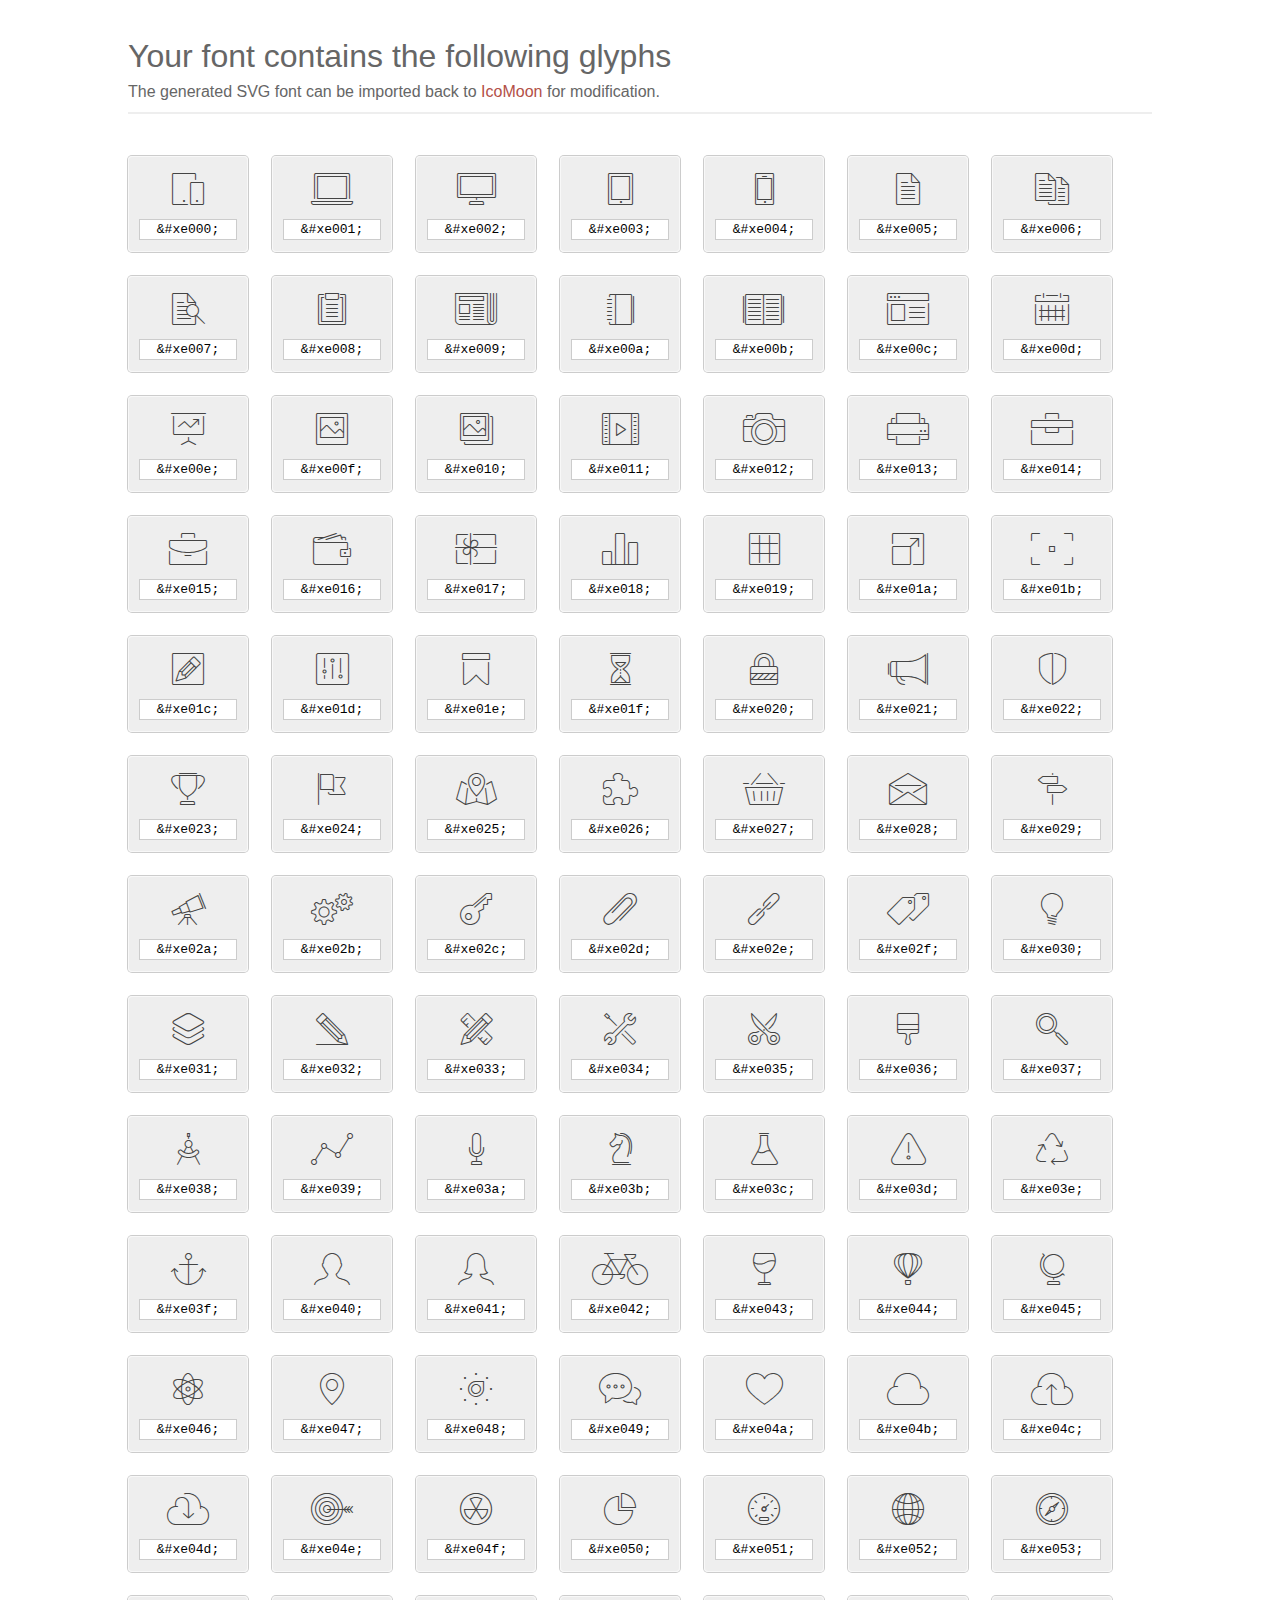
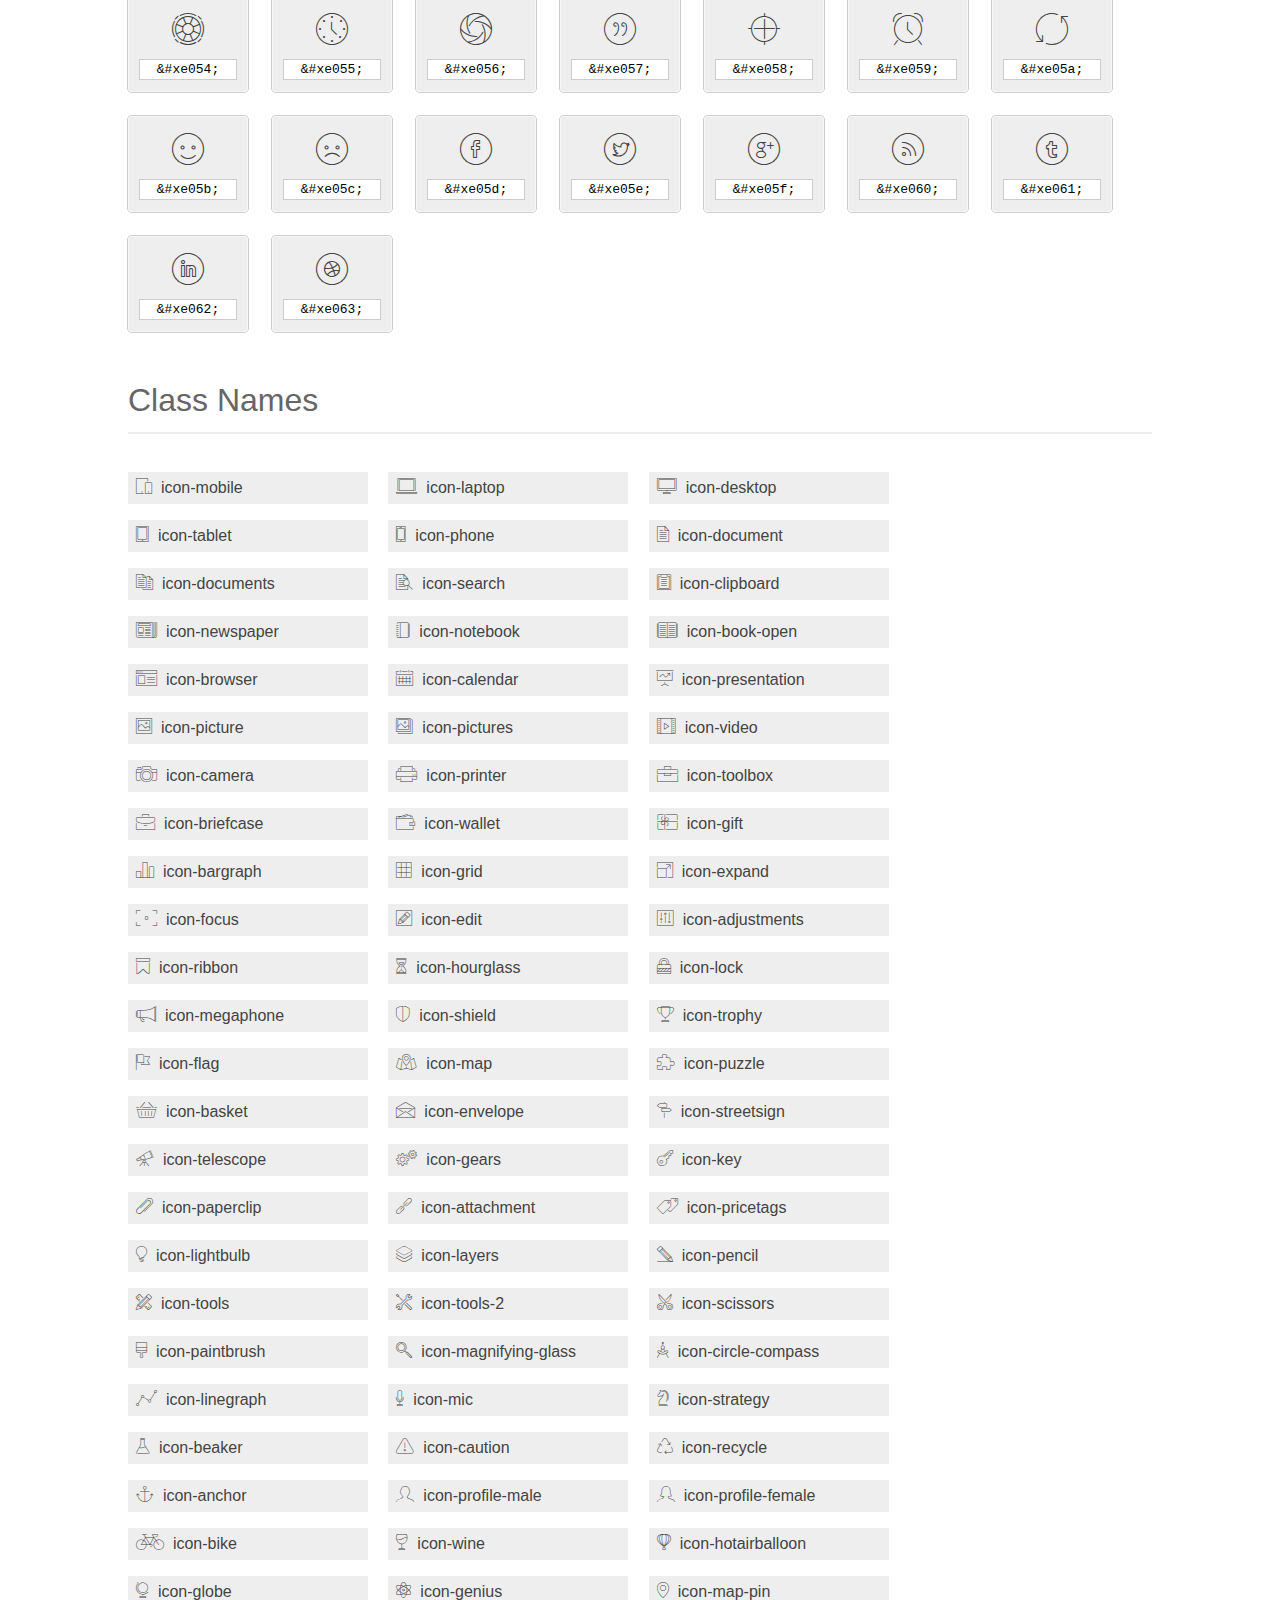
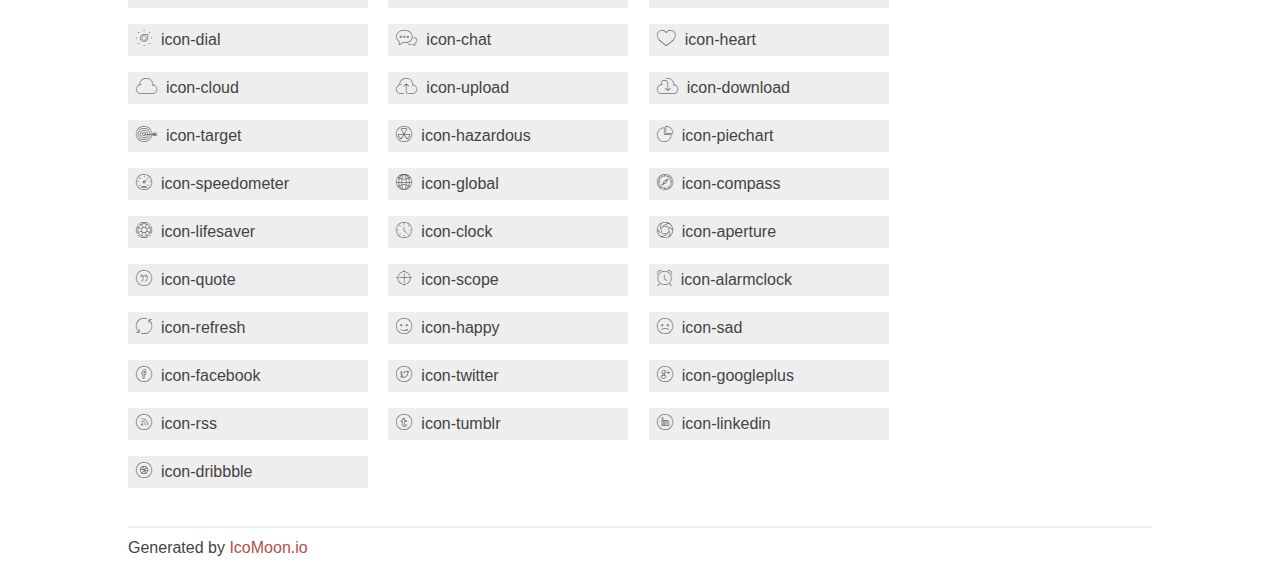
<file: static/lib/et-line-font/index.html>
<!doctype html>
<html>
<head>
<title>Your Font/Glyphs</title>
<link rel="stylesheet" href="style.css" />
<!--[if lte IE 7]><script src="lte-ie7.js"></script><![endif]-->
<style>
	section, header, footer {display: block;}
	body {
		font-family: sans-serif;
		color: #444;
		line-height: 1.5;
		font-size: 1em;
	}
	* {
		-moz-box-sizing: border-box;
		-webkit-box-sizing: border-box;
		box-sizing: border-box;
		margin: 0;
		padding: 0;
	}
	.glyph {
		font-size: 16px;
		float: left;
		text-align: center;
		background: #eee;
		padding: .75em;
		margin: .75em 1.5em .75em 0;
		width: 7.5em;
		border-radius: .25em;
		box-shadow: inset 0 0 0 1px #f8f8f8, 0 0 0 1px #CCC;
	}
	.glyph input {
		font-family: consolas, monospace;
		font-size: 13px;
		width: 100%;
		text-align: center;
		border: 0;
		box-shadow: 0 0 0 1px #ccc;
		padding: .125em;
	}
	.w-main {
		width: 80%;
	}
	.centered {
		margin-left: auto;
		margin-right: auto;
	}
	.fs1 {
		font-size: 2em;
	}
	header {
		margin: 2em 0;
		padding-bottom: .5em;
		color: #666;
		box-shadow: 0 2px #eee;
	}
	header h1 {
		font-size: 2em;
		font-weight: normal;
	}
	.clearfix:before, .clearfix:after { content: ""; display: table; }
	.clearfix:after, .clear { clear: both; }
	footer {
		margin-top: 2em;
		padding: .5em 0;
		box-shadow: 0 -2px #eee;
	}
	a, a:visited {
		color: #B35047;
		text-decoration: none;
	}
	a:hover, a:focus {color: #000;}
	.box1 {
		font-size: 16px;
		display: inline-block;
		width: 15em;
		padding: .25em .5em;
		background: #eee;
		margin: .5em 1em .5em 0;
	}
</style>
</head>
<body>
	<div class="w-main centered">
	<section class="mtm clearfix" id="glyphs">
	<header>
		<h1>Your font contains the following glyphs</h1>
		<p>The generated SVG font can be imported back to <a href="http://icomoon.io/app">IcoMoon</a> for modification.</p>
	</header>
	<div class="glyph">
		<div class="fs1" aria-hidden="true" data-icon="&#xe000;"></div>
		<input type="text" readonly="readonly" value="&amp;#xe000;" />
	</div>
	<div class="glyph">
		<div class="fs1" aria-hidden="true" data-icon="&#xe001;"></div>
		<input type="text" readonly="readonly" value="&amp;#xe001;" />
	</div>
	<div class="glyph">
		<div class="fs1" aria-hidden="true" data-icon="&#xe002;"></div>
		<input type="text" readonly="readonly" value="&amp;#xe002;" />
	</div>
	<div class="glyph">
		<div class="fs1" aria-hidden="true" data-icon="&#xe003;"></div>
		<input type="text" readonly="readonly" value="&amp;#xe003;" />
	</div>
	<div class="glyph">
		<div class="fs1" aria-hidden="true" data-icon="&#xe004;"></div>
		<input type="text" readonly="readonly" value="&amp;#xe004;" />
	</div>
	<div class="glyph">
		<div class="fs1" aria-hidden="true" data-icon="&#xe005;"></div>
		<input type="text" readonly="readonly" value="&amp;#xe005;" />
	</div>
	<div class="glyph">
		<div class="fs1" aria-hidden="true" data-icon="&#xe006;"></div>
		<input type="text" readonly="readonly" value="&amp;#xe006;" />
	</div>
	<div class="glyph">
		<div class="fs1" aria-hidden="true" data-icon="&#xe007;"></div>
		<input type="text" readonly="readonly" value="&amp;#xe007;" />
	</div>
	<div class="glyph">
		<div class="fs1" aria-hidden="true" data-icon="&#xe008;"></div>
		<input type="text" readonly="readonly" value="&amp;#xe008;" />
	</div>
	<div class="glyph">
		<div class="fs1" aria-hidden="true" data-icon="&#xe009;"></div>
		<input type="text" readonly="readonly" value="&amp;#xe009;" />
	</div>
	<div class="glyph">
		<div class="fs1" aria-hidden="true" data-icon="&#xe00a;"></div>
		<input type="text" readonly="readonly" value="&amp;#xe00a;" />
	</div>
	<div class="glyph">
		<div class="fs1" aria-hidden="true" data-icon="&#xe00b;"></div>
		<input type="text" readonly="readonly" value="&amp;#xe00b;" />
	</div>
	<div class="glyph">
		<div class="fs1" aria-hidden="true" data-icon="&#xe00c;"></div>
		<input type="text" readonly="readonly" value="&amp;#xe00c;" />
	</div>
	<div class="glyph">
		<div class="fs1" aria-hidden="true" data-icon="&#xe00d;"></div>
		<input type="text" readonly="readonly" value="&amp;#xe00d;" />
	</div>
	<div class="glyph">
		<div class="fs1" aria-hidden="true" data-icon="&#xe00e;"></div>
		<input type="text" readonly="readonly" value="&amp;#xe00e;" />
	</div>
	<div class="glyph">
		<div class="fs1" aria-hidden="true" data-icon="&#xe00f;"></div>
		<input type="text" readonly="readonly" value="&amp;#xe00f;" />
	</div>
	<div class="glyph">
		<div class="fs1" aria-hidden="true" data-icon="&#xe010;"></div>
		<input type="text" readonly="readonly" value="&amp;#xe010;" />
	</div>
	<div class="glyph">
		<div class="fs1" aria-hidden="true" data-icon="&#xe011;"></div>
		<input type="text" readonly="readonly" value="&amp;#xe011;" />
	</div>
	<div class="glyph">
		<div class="fs1" aria-hidden="true" data-icon="&#xe012;"></div>
		<input type="text" readonly="readonly" value="&amp;#xe012;" />
	</div>
	<div class="glyph">
		<div class="fs1" aria-hidden="true" data-icon="&#xe013;"></div>
		<input type="text" readonly="readonly" value="&amp;#xe013;" />
	</div>
	<div class="glyph">
		<div class="fs1" aria-hidden="true" data-icon="&#xe014;"></div>
		<input type="text" readonly="readonly" value="&amp;#xe014;" />
	</div>
	<div class="glyph">
		<div class="fs1" aria-hidden="true" data-icon="&#xe015;"></div>
		<input type="text" readonly="readonly" value="&amp;#xe015;" />
	</div>
	<div class="glyph">
		<div class="fs1" aria-hidden="true" data-icon="&#xe016;"></div>
		<input type="text" readonly="readonly" value="&amp;#xe016;" />
	</div>
	<div class="glyph">
		<div class="fs1" aria-hidden="true" data-icon="&#xe017;"></div>
		<input type="text" readonly="readonly" value="&amp;#xe017;" />
	</div>
	<div class="glyph">
		<div class="fs1" aria-hidden="true" data-icon="&#xe018;"></div>
		<input type="text" readonly="readonly" value="&amp;#xe018;" />
	</div>
	<div class="glyph">
		<div class="fs1" aria-hidden="true" data-icon="&#xe019;"></div>
		<input type="text" readonly="readonly" value="&amp;#xe019;" />
	</div>
	<div class="glyph">
		<div class="fs1" aria-hidden="true" data-icon="&#xe01a;"></div>
		<input type="text" readonly="readonly" value="&amp;#xe01a;" />
	</div>
	<div class="glyph">
		<div class="fs1" aria-hidden="true" data-icon="&#xe01b;"></div>
		<input type="text" readonly="readonly" value="&amp;#xe01b;" />
	</div>
	<div class="glyph">
		<div class="fs1" aria-hidden="true" data-icon="&#xe01c;"></div>
		<input type="text" readonly="readonly" value="&amp;#xe01c;" />
	</div>
	<div class="glyph">
		<div class="fs1" aria-hidden="true" data-icon="&#xe01d;"></div>
		<input type="text" readonly="readonly" value="&amp;#xe01d;" />
	</div>
	<div class="glyph">
		<div class="fs1" aria-hidden="true" data-icon="&#xe01e;"></div>
		<input type="text" readonly="readonly" value="&amp;#xe01e;" />
	</div>
	<div class="glyph">
		<div class="fs1" aria-hidden="true" data-icon="&#xe01f;"></div>
		<input type="text" readonly="readonly" value="&amp;#xe01f;" />
	</div>
	<div class="glyph">
		<div class="fs1" aria-hidden="true" data-icon="&#xe020;"></div>
		<input type="text" readonly="readonly" value="&amp;#xe020;" />
	</div>
	<div class="glyph">
		<div class="fs1" aria-hidden="true" data-icon="&#xe021;"></div>
		<input type="text" readonly="readonly" value="&amp;#xe021;" />
	</div>
	<div class="glyph">
		<div class="fs1" aria-hidden="true" data-icon="&#xe022;"></div>
		<input type="text" readonly="readonly" value="&amp;#xe022;" />
	</div>
	<div class="glyph">
		<div class="fs1" aria-hidden="true" data-icon="&#xe023;"></div>
		<input type="text" readonly="readonly" value="&amp;#xe023;" />
	</div>
	<div class="glyph">
		<div class="fs1" aria-hidden="true" data-icon="&#xe024;"></div>
		<input type="text" readonly="readonly" value="&amp;#xe024;" />
	</div>
	<div class="glyph">
		<div class="fs1" aria-hidden="true" data-icon="&#xe025;"></div>
		<input type="text" readonly="readonly" value="&amp;#xe025;" />
	</div>
	<div class="glyph">
		<div class="fs1" aria-hidden="true" data-icon="&#xe026;"></div>
		<input type="text" readonly="readonly" value="&amp;#xe026;" />
	</div>
	<div class="glyph">
		<div class="fs1" aria-hidden="true" data-icon="&#xe027;"></div>
		<input type="text" readonly="readonly" value="&amp;#xe027;" />
	</div>
	<div class="glyph">
		<div class="fs1" aria-hidden="true" data-icon="&#xe028;"></div>
		<input type="text" readonly="readonly" value="&amp;#xe028;" />
	</div>
	<div class="glyph">
		<div class="fs1" aria-hidden="true" data-icon="&#xe029;"></div>
		<input type="text" readonly="readonly" value="&amp;#xe029;" />
	</div>
	<div class="glyph">
		<div class="fs1" aria-hidden="true" data-icon="&#xe02a;"></div>
		<input type="text" readonly="readonly" value="&amp;#xe02a;" />
	</div>
	<div class="glyph">
		<div class="fs1" aria-hidden="true" data-icon="&#xe02b;"></div>
		<input type="text" readonly="readonly" value="&amp;#xe02b;" />
	</div>
	<div class="glyph">
		<div class="fs1" aria-hidden="true" data-icon="&#xe02c;"></div>
		<input type="text" readonly="readonly" value="&amp;#xe02c;" />
	</div>
	<div class="glyph">
		<div class="fs1" aria-hidden="true" data-icon="&#xe02d;"></div>
		<input type="text" readonly="readonly" value="&amp;#xe02d;" />
	</div>
	<div class="glyph">
		<div class="fs1" aria-hidden="true" data-icon="&#xe02e;"></div>
		<input type="text" readonly="readonly" value="&amp;#xe02e;" />
	</div>
	<div class="glyph">
		<div class="fs1" aria-hidden="true" data-icon="&#xe02f;"></div>
		<input type="text" readonly="readonly" value="&amp;#xe02f;" />
	</div>
	<div class="glyph">
		<div class="fs1" aria-hidden="true" data-icon="&#xe030;"></div>
		<input type="text" readonly="readonly" value="&amp;#xe030;" />
	</div>
	<div class="glyph">
		<div class="fs1" aria-hidden="true" data-icon="&#xe031;"></div>
		<input type="text" readonly="readonly" value="&amp;#xe031;" />
	</div>
	<div class="glyph">
		<div class="fs1" aria-hidden="true" data-icon="&#xe032;"></div>
		<input type="text" readonly="readonly" value="&amp;#xe032;" />
	</div>
	<div class="glyph">
		<div class="fs1" aria-hidden="true" data-icon="&#xe033;"></div>
		<input type="text" readonly="readonly" value="&amp;#xe033;" />
	</div>
	<div class="glyph">
		<div class="fs1" aria-hidden="true" data-icon="&#xe034;"></div>
		<input type="text" readonly="readonly" value="&amp;#xe034;" />
	</div>
	<div class="glyph">
		<div class="fs1" aria-hidden="true" data-icon="&#xe035;"></div>
		<input type="text" readonly="readonly" value="&amp;#xe035;" />
	</div>
	<div class="glyph">
		<div class="fs1" aria-hidden="true" data-icon="&#xe036;"></div>
		<input type="text" readonly="readonly" value="&amp;#xe036;" />
	</div>
	<div class="glyph">
		<div class="fs1" aria-hidden="true" data-icon="&#xe037;"></div>
		<input type="text" readonly="readonly" value="&amp;#xe037;" />
	</div>
	<div class="glyph">
		<div class="fs1" aria-hidden="true" data-icon="&#xe038;"></div>
		<input type="text" readonly="readonly" value="&amp;#xe038;" />
	</div>
	<div class="glyph">
		<div class="fs1" aria-hidden="true" data-icon="&#xe039;"></div>
		<input type="text" readonly="readonly" value="&amp;#xe039;" />
	</div>
	<div class="glyph">
		<div class="fs1" aria-hidden="true" data-icon="&#xe03a;"></div>
		<input type="text" readonly="readonly" value="&amp;#xe03a;" />
	</div>
	<div class="glyph">
		<div class="fs1" aria-hidden="true" data-icon="&#xe03b;"></div>
		<input type="text" readonly="readonly" value="&amp;#xe03b;" />
	</div>
	<div class="glyph">
		<div class="fs1" aria-hidden="true" data-icon="&#xe03c;"></div>
		<input type="text" readonly="readonly" value="&amp;#xe03c;" />
	</div>
	<div class="glyph">
		<div class="fs1" aria-hidden="true" data-icon="&#xe03d;"></div>
		<input type="text" readonly="readonly" value="&amp;#xe03d;" />
	</div>
	<div class="glyph">
		<div class="fs1" aria-hidden="true" data-icon="&#xe03e;"></div>
		<input type="text" readonly="readonly" value="&amp;#xe03e;" />
	</div>
	<div class="glyph">
		<div class="fs1" aria-hidden="true" data-icon="&#xe03f;"></div>
		<input type="text" readonly="readonly" value="&amp;#xe03f;" />
	</div>
	<div class="glyph">
		<div class="fs1" aria-hidden="true" data-icon="&#xe040;"></div>
		<input type="text" readonly="readonly" value="&amp;#xe040;" />
	</div>
	<div class="glyph">
		<div class="fs1" aria-hidden="true" data-icon="&#xe041;"></div>
		<input type="text" readonly="readonly" value="&amp;#xe041;" />
	</div>
	<div class="glyph">
		<div class="fs1" aria-hidden="true" data-icon="&#xe042;"></div>
		<input type="text" readonly="readonly" value="&amp;#xe042;" />
	</div>
	<div class="glyph">
		<div class="fs1" aria-hidden="true" data-icon="&#xe043;"></div>
		<input type="text" readonly="readonly" value="&amp;#xe043;" />
	</div>
	<div class="glyph">
		<div class="fs1" aria-hidden="true" data-icon="&#xe044;"></div>
		<input type="text" readonly="readonly" value="&amp;#xe044;" />
	</div>
	<div class="glyph">
		<div class="fs1" aria-hidden="true" data-icon="&#xe045;"></div>
		<input type="text" readonly="readonly" value="&amp;#xe045;" />
	</div>
	<div class="glyph">
		<div class="fs1" aria-hidden="true" data-icon="&#xe046;"></div>
		<input type="text" readonly="readonly" value="&amp;#xe046;" />
	</div>
	<div class="glyph">
		<div class="fs1" aria-hidden="true" data-icon="&#xe047;"></div>
		<input type="text" readonly="readonly" value="&amp;#xe047;" />
	</div>
	<div class="glyph">
		<div class="fs1" aria-hidden="true" data-icon="&#xe048;"></div>
		<input type="text" readonly="readonly" value="&amp;#xe048;" />
	</div>
	<div class="glyph">
		<div class="fs1" aria-hidden="true" data-icon="&#xe049;"></div>
		<input type="text" readonly="readonly" value="&amp;#xe049;" />
	</div>
	<div class="glyph">
		<div class="fs1" aria-hidden="true" data-icon="&#xe04a;"></div>
		<input type="text" readonly="readonly" value="&amp;#xe04a;" />
	</div>
	<div class="glyph">
		<div class="fs1" aria-hidden="true" data-icon="&#xe04b;"></div>
		<input type="text" readonly="readonly" value="&amp;#xe04b;" />
	</div>
	<div class="glyph">
		<div class="fs1" aria-hidden="true" data-icon="&#xe04c;"></div>
		<input type="text" readonly="readonly" value="&amp;#xe04c;" />
	</div>
	<div class="glyph">
		<div class="fs1" aria-hidden="true" data-icon="&#xe04d;"></div>
		<input type="text" readonly="readonly" value="&amp;#xe04d;" />
	</div>
	<div class="glyph">
		<div class="fs1" aria-hidden="true" data-icon="&#xe04e;"></div>
		<input type="text" readonly="readonly" value="&amp;#xe04e;" />
	</div>
	<div class="glyph">
		<div class="fs1" aria-hidden="true" data-icon="&#xe04f;"></div>
		<input type="text" readonly="readonly" value="&amp;#xe04f;" />
	</div>
	<div class="glyph">
		<div class="fs1" aria-hidden="true" data-icon="&#xe050;"></div>
		<input type="text" readonly="readonly" value="&amp;#xe050;" />
	</div>
	<div class="glyph">
		<div class="fs1" aria-hidden="true" data-icon="&#xe051;"></div>
		<input type="text" readonly="readonly" value="&amp;#xe051;" />
	</div>
	<div class="glyph">
		<div class="fs1" aria-hidden="true" data-icon="&#xe052;"></div>
		<input type="text" readonly="readonly" value="&amp;#xe052;" />
	</div>
	<div class="glyph">
		<div class="fs1" aria-hidden="true" data-icon="&#xe053;"></div>
		<input type="text" readonly="readonly" value="&amp;#xe053;" />
	</div>
	<div class="glyph">
		<div class="fs1" aria-hidden="true" data-icon="&#xe054;"></div>
		<input type="text" readonly="readonly" value="&amp;#xe054;" />
	</div>
	<div class="glyph">
		<div class="fs1" aria-hidden="true" data-icon="&#xe055;"></div>
		<input type="text" readonly="readonly" value="&amp;#xe055;" />
	</div>
	<div class="glyph">
		<div class="fs1" aria-hidden="true" data-icon="&#xe056;"></div>
		<input type="text" readonly="readonly" value="&amp;#xe056;" />
	</div>
	<div class="glyph">
		<div class="fs1" aria-hidden="true" data-icon="&#xe057;"></div>
		<input type="text" readonly="readonly" value="&amp;#xe057;" />
	</div>
	<div class="glyph">
		<div class="fs1" aria-hidden="true" data-icon="&#xe058;"></div>
		<input type="text" readonly="readonly" value="&amp;#xe058;" />
	</div>
	<div class="glyph">
		<div class="fs1" aria-hidden="true" data-icon="&#xe059;"></div>
		<input type="text" readonly="readonly" value="&amp;#xe059;" />
	</div>
	<div class="glyph">
		<div class="fs1" aria-hidden="true" data-icon="&#xe05a;"></div>
		<input type="text" readonly="readonly" value="&amp;#xe05a;" />
	</div>
	<div class="glyph">
		<div class="fs1" aria-hidden="true" data-icon="&#xe05b;"></div>
		<input type="text" readonly="readonly" value="&amp;#xe05b;" />
	</div>
	<div class="glyph">
		<div class="fs1" aria-hidden="true" data-icon="&#xe05c;"></div>
		<input type="text" readonly="readonly" value="&amp;#xe05c;" />
	</div>
	<div class="glyph">
		<div class="fs1" aria-hidden="true" data-icon="&#xe05d;"></div>
		<input type="text" readonly="readonly" value="&amp;#xe05d;" />
	</div>
	<div class="glyph">
		<div class="fs1" aria-hidden="true" data-icon="&#xe05e;"></div>
		<input type="text" readonly="readonly" value="&amp;#xe05e;" />
	</div>
	<div class="glyph">
		<div class="fs1" aria-hidden="true" data-icon="&#xe05f;"></div>
		<input type="text" readonly="readonly" value="&amp;#xe05f;" />
	</div>
	<div class="glyph">
		<div class="fs1" aria-hidden="true" data-icon="&#xe060;"></div>
		<input type="text" readonly="readonly" value="&amp;#xe060;" />
	</div>
	<div class="glyph">
		<div class="fs1" aria-hidden="true" data-icon="&#xe061;"></div>
		<input type="text" readonly="readonly" value="&amp;#xe061;" />
	</div>
	<div class="glyph">
		<div class="fs1" aria-hidden="true" data-icon="&#xe062;"></div>
		<input type="text" readonly="readonly" value="&amp;#xe062;" />
	</div>
	<div class="glyph">
		<div class="fs1" aria-hidden="true" data-icon="&#xe063;"></div>
		<input type="text" readonly="readonly" value="&amp;#xe063;" />
	</div>
	</section>
	<div class="clear"></div>
	<section class="mtm clearfix" id="glyphs">
	<header>
		<h1>Class Names</h1>
	</header>
	<span class="box1">
		<span aria-hidden="true" class="icon-mobile"></span>
		&nbsp;icon-mobile
	</span>
	<span class="box1">
		<span aria-hidden="true" class="icon-laptop"></span>
		&nbsp;icon-laptop
	</span>
	<span class="box1">
		<span aria-hidden="true" class="icon-desktop"></span>
		&nbsp;icon-desktop
	</span>
	<span class="box1">
		<span aria-hidden="true" class="icon-tablet"></span>
		&nbsp;icon-tablet
	</span>
	<span class="box1">
		<span aria-hidden="true" class="icon-phone"></span>
		&nbsp;icon-phone
	</span>
	<span class="box1">
		<span aria-hidden="true" class="icon-document"></span>
		&nbsp;icon-document
	</span>
	<span class="box1">
		<span aria-hidden="true" class="icon-documents"></span>
		&nbsp;icon-documents
	</span>
	<span class="box1">
		<span aria-hidden="true" class="icon-search"></span>
		&nbsp;icon-search
	</span>
	<span class="box1">
		<span aria-hidden="true" class="icon-clipboard"></span>
		&nbsp;icon-clipboard
	</span>
	<span class="box1">
		<span aria-hidden="true" class="icon-newspaper"></span>
		&nbsp;icon-newspaper
	</span>
	<span class="box1">
		<span aria-hidden="true" class="icon-notebook"></span>
		&nbsp;icon-notebook
	</span>
	<span class="box1">
		<span aria-hidden="true" class="icon-book-open"></span>
		&nbsp;icon-book-open
	</span>
	<span class="box1">
		<span aria-hidden="true" class="icon-browser"></span>
		&nbsp;icon-browser
	</span>
	<span class="box1">
		<span aria-hidden="true" class="icon-calendar"></span>
		&nbsp;icon-calendar
	</span>
	<span class="box1">
		<span aria-hidden="true" class="icon-presentation"></span>
		&nbsp;icon-presentation
	</span>
	<span class="box1">
		<span aria-hidden="true" class="icon-picture"></span>
		&nbsp;icon-picture
	</span>
	<span class="box1">
		<span aria-hidden="true" class="icon-pictures"></span>
		&nbsp;icon-pictures
	</span>
	<span class="box1">
		<span aria-hidden="true" class="icon-video"></span>
		&nbsp;icon-video
	</span>
	<span class="box1">
		<span aria-hidden="true" class="icon-camera"></span>
		&nbsp;icon-camera
	</span>
	<span class="box1">
		<span aria-hidden="true" class="icon-printer"></span>
		&nbsp;icon-printer
	</span>
	<span class="box1">
		<span aria-hidden="true" class="icon-toolbox"></span>
		&nbsp;icon-toolbox
	</span>
	<span class="box1">
		<span aria-hidden="true" class="icon-briefcase"></span>
		&nbsp;icon-briefcase
	</span>
	<span class="box1">
		<span aria-hidden="true" class="icon-wallet"></span>
		&nbsp;icon-wallet
	</span>
	<span class="box1">
		<span aria-hidden="true" class="icon-gift"></span>
		&nbsp;icon-gift
	</span>
	<span class="box1">
		<span aria-hidden="true" class="icon-bargraph"></span>
		&nbsp;icon-bargraph
	</span>
	<span class="box1">
		<span aria-hidden="true" class="icon-grid"></span>
		&nbsp;icon-grid
	</span>
	<span class="box1">
		<span aria-hidden="true" class="icon-expand"></span>
		&nbsp;icon-expand
	</span>
	<span class="box1">
		<span aria-hidden="true" class="icon-focus"></span>
		&nbsp;icon-focus
	</span>
	<span class="box1">
		<span aria-hidden="true" class="icon-edit"></span>
		&nbsp;icon-edit
	</span>
	<span class="box1">
		<span aria-hidden="true" class="icon-adjustments"></span>
		&nbsp;icon-adjustments
	</span>
	<span class="box1">
		<span aria-hidden="true" class="icon-ribbon"></span>
		&nbsp;icon-ribbon
	</span>
	<span class="box1">
		<span aria-hidden="true" class="icon-hourglass"></span>
		&nbsp;icon-hourglass
	</span>
	<span class="box1">
		<span aria-hidden="true" class="icon-lock"></span>
		&nbsp;icon-lock
	</span>
	<span class="box1">
		<span aria-hidden="true" class="icon-megaphone"></span>
		&nbsp;icon-megaphone
	</span>
	<span class="box1">
		<span aria-hidden="true" class="icon-shield"></span>
		&nbsp;icon-shield
	</span>
	<span class="box1">
		<span aria-hidden="true" class="icon-trophy"></span>
		&nbsp;icon-trophy
	</span>
	<span class="box1">
		<span aria-hidden="true" class="icon-flag"></span>
		&nbsp;icon-flag
	</span>
	<span class="box1">
		<span aria-hidden="true" class="icon-map"></span>
		&nbsp;icon-map
	</span>
	<span class="box1">
		<span aria-hidden="true" class="icon-puzzle"></span>
		&nbsp;icon-puzzle
	</span>
	<span class="box1">
		<span aria-hidden="true" class="icon-basket"></span>
		&nbsp;icon-basket
	</span>
	<span class="box1">
		<span aria-hidden="true" class="icon-envelope"></span>
		&nbsp;icon-envelope
	</span>
	<span class="box1">
		<span aria-hidden="true" class="icon-streetsign"></span>
		&nbsp;icon-streetsign
	</span>
	<span class="box1">
		<span aria-hidden="true" class="icon-telescope"></span>
		&nbsp;icon-telescope
	</span>
	<span class="box1">
		<span aria-hidden="true" class="icon-gears"></span>
		&nbsp;icon-gears
	</span>
	<span class="box1">
		<span aria-hidden="true" class="icon-key"></span>
		&nbsp;icon-key
	</span>
	<span class="box1">
		<span aria-hidden="true" class="icon-paperclip"></span>
		&nbsp;icon-paperclip
	</span>
	<span class="box1">
		<span aria-hidden="true" class="icon-attachment"></span>
		&nbsp;icon-attachment
	</span>
	<span class="box1">
		<span aria-hidden="true" class="icon-pricetags"></span>
		&nbsp;icon-pricetags
	</span>
	<span class="box1">
		<span aria-hidden="true" class="icon-lightbulb"></span>
		&nbsp;icon-lightbulb
	</span>
	<span class="box1">
		<span aria-hidden="true" class="icon-layers"></span>
		&nbsp;icon-layers
	</span>
	<span class="box1">
		<span aria-hidden="true" class="icon-pencil"></span>
		&nbsp;icon-pencil
	</span>
	<span class="box1">
		<span aria-hidden="true" class="icon-tools"></span>
		&nbsp;icon-tools
	</span>
	<span class="box1">
		<span aria-hidden="true" class="icon-tools-2"></span>
		&nbsp;icon-tools-2
	</span>
	<span class="box1">
		<span aria-hidden="true" class="icon-scissors"></span>
		&nbsp;icon-scissors
	</span>
	<span class="box1">
		<span aria-hidden="true" class="icon-paintbrush"></span>
		&nbsp;icon-paintbrush
	</span>
	<span class="box1">
		<span aria-hidden="true" class="icon-magnifying-glass"></span>
		&nbsp;icon-magnifying-glass
	</span>
	<span class="box1">
		<span aria-hidden="true" class="icon-circle-compass"></span>
		&nbsp;icon-circle-compass
	</span>
	<span class="box1">
		<span aria-hidden="true" class="icon-linegraph"></span>
		&nbsp;icon-linegraph
	</span>
	<span class="box1">
		<span aria-hidden="true" class="icon-mic"></span>
		&nbsp;icon-mic
	</span>
	<span class="box1">
		<span aria-hidden="true" class="icon-strategy"></span>
		&nbsp;icon-strategy
	</span>
	<span class="box1">
		<span aria-hidden="true" class="icon-beaker"></span>
		&nbsp;icon-beaker
	</span>
	<span class="box1">
		<span aria-hidden="true" class="icon-caution"></span>
		&nbsp;icon-caution
	</span>
	<span class="box1">
		<span aria-hidden="true" class="icon-recycle"></span>
		&nbsp;icon-recycle
	</span>
	<span class="box1">
		<span aria-hidden="true" class="icon-anchor"></span>
		&nbsp;icon-anchor
	</span>
	<span class="box1">
		<span aria-hidden="true" class="icon-profile-male"></span>
		&nbsp;icon-profile-male
	</span>
	<span class="box1">
		<span aria-hidden="true" class="icon-profile-female"></span>
		&nbsp;icon-profile-female
	</span>
	<span class="box1">
		<span aria-hidden="true" class="icon-bike"></span>
		&nbsp;icon-bike
	</span>
	<span class="box1">
		<span aria-hidden="true" class="icon-wine"></span>
		&nbsp;icon-wine
	</span>
	<span class="box1">
		<span aria-hidden="true" class="icon-hotairballoon"></span>
		&nbsp;icon-hotairballoon
	</span>
	<span class="box1">
		<span aria-hidden="true" class="icon-globe"></span>
		&nbsp;icon-globe
	</span>
	<span class="box1">
		<span aria-hidden="true" class="icon-genius"></span>
		&nbsp;icon-genius
	</span>
	<span class="box1">
		<span aria-hidden="true" class="icon-map-pin"></span>
		&nbsp;icon-map-pin
	</span>
	<span class="box1">
		<span aria-hidden="true" class="icon-dial"></span>
		&nbsp;icon-dial
	</span>
	<span class="box1">
		<span aria-hidden="true" class="icon-chat"></span>
		&nbsp;icon-chat
	</span>
	<span class="box1">
		<span aria-hidden="true" class="icon-heart"></span>
		&nbsp;icon-heart
	</span>
	<span class="box1">
		<span aria-hidden="true" class="icon-cloud"></span>
		&nbsp;icon-cloud
	</span>
	<span class="box1">
		<span aria-hidden="true" class="icon-upload"></span>
		&nbsp;icon-upload
	</span>
	<span class="box1">
		<span aria-hidden="true" class="icon-download"></span>
		&nbsp;icon-download
	</span>
	<span class="box1">
		<span aria-hidden="true" class="icon-target"></span>
		&nbsp;icon-target
	</span>
	<span class="box1">
		<span aria-hidden="true" class="icon-hazardous"></span>
		&nbsp;icon-hazardous
	</span>
	<span class="box1">
		<span aria-hidden="true" class="icon-piechart"></span>
		&nbsp;icon-piechart
	</span>
	<span class="box1">
		<span aria-hidden="true" class="icon-speedometer"></span>
		&nbsp;icon-speedometer
	</span>
	<span class="box1">
		<span aria-hidden="true" class="icon-global"></span>
		&nbsp;icon-global
	</span>
	<span class="box1">
		<span aria-hidden="true" class="icon-compass"></span>
		&nbsp;icon-compass
	</span>
	<span class="box1">
		<span aria-hidden="true" class="icon-lifesaver"></span>
		&nbsp;icon-lifesaver
	</span>
	<span class="box1">
		<span aria-hidden="true" class="icon-clock"></span>
		&nbsp;icon-clock
	</span>
	<span class="box1">
		<span aria-hidden="true" class="icon-aperture"></span>
		&nbsp;icon-aperture
	</span>
	<span class="box1">
		<span aria-hidden="true" class="icon-quote"></span>
		&nbsp;icon-quote
	</span>
	<span class="box1">
		<span aria-hidden="true" class="icon-scope"></span>
		&nbsp;icon-scope
	</span>
	<span class="box1">
		<span aria-hidden="true" class="icon-alarmclock"></span>
		&nbsp;icon-alarmclock
	</span>
	<span class="box1">
		<span aria-hidden="true" class="icon-refresh"></span>
		&nbsp;icon-refresh
	</span>
	<span class="box1">
		<span aria-hidden="true" class="icon-happy"></span>
		&nbsp;icon-happy
	</span>
	<span class="box1">
		<span aria-hidden="true" class="icon-sad"></span>
		&nbsp;icon-sad
	</span>
	<span class="box1">
		<span aria-hidden="true" class="icon-facebook"></span>
		&nbsp;icon-facebook
	</span>
	<span class="box1">
		<span aria-hidden="true" class="icon-twitter"></span>
		&nbsp;icon-twitter
	</span>
	<span class="box1">
		<span aria-hidden="true" class="icon-googleplus"></span>
		&nbsp;icon-googleplus
	</span>
	<span class="box1">
		<span aria-hidden="true" class="icon-rss"></span>
		&nbsp;icon-rss
	</span>
	<span class="box1">
		<span aria-hidden="true" class="icon-tumblr"></span>
		&nbsp;icon-tumblr
	</span>
	<span class="box1">
		<span aria-hidden="true" class="icon-linkedin"></span>
		&nbsp;icon-linkedin
	</span>
	<span class="box1">
		<span aria-hidden="true" class="icon-dribbble"></span>
		&nbsp;icon-dribbble
	</span>
	</section>
	<footer>
		<p>Generated by <a href="http://icomoon.io">IcoMoon.io</a></p>
	</footer>
	</div>
	<script>
	document.getElementById("glyphs").addEventListener("click", function(e) {
		var target = e.target;
		if (target.tagName === "INPUT") {
			target.select();
		}
	});
	</script>
</body>
</html>
</file>
<file: static/lib/et-line-font/style.css>
@font-face {
	font-family: 'et-line';
	src:url('fonts/et-line.eot');
	src:url('fonts/et-line.eot?#iefix') format('embedded-opentype'),
		url('fonts/et-line.woff') format('woff'),
		url('fonts/et-line.ttf') format('truetype'),
		url('fonts/et-line.svg#et-line') format('svg');
	font-weight: normal;
	font-style: normal;
}

/* Use the following CSS code if you want to use data attributes for inserting your icons */
[data-icon]:before {
	font-family: 'et-line';
	content: attr(data-icon);
	speak: none;
	font-weight: normal;
	font-variant: normal;
	text-transform: none;
	line-height: 1;
	-webkit-font-smoothing: antialiased;
	-moz-osx-font-smoothing: grayscale;
	display:inline-block;
}

/* Use the following CSS code if you want to have a class per icon */
/*
Instead of a list of all class selectors,
you can use the generic selector below, but it's slower:
[class*="icon-"] {
*/
.icon-mobile, .icon-laptop, .icon-desktop, .icon-tablet, .icon-phone, .icon-document, .icon-documents, .icon-search, .icon-clipboard, .icon-newspaper, .icon-notebook, .icon-book-open, .icon-browser, .icon-calendar, .icon-presentation, .icon-picture, .icon-pictures, .icon-video, .icon-camera, .icon-printer, .icon-toolbox, .icon-briefcase, .icon-wallet, .icon-gift, .icon-bargraph, .icon-grid, .icon-expand, .icon-focus, .icon-edit, .icon-adjustments, .icon-ribbon, .icon-hourglass, .icon-lock, .icon-megaphone, .icon-shield, .icon-trophy, .icon-flag, .icon-map, .icon-puzzle, .icon-basket, .icon-envelope, .icon-streetsign, .icon-telescope, .icon-gears, .icon-key, .icon-paperclip, .icon-attachment, .icon-pricetags, .icon-lightbulb, .icon-layers, .icon-pencil, .icon-tools, .icon-tools-2, .icon-scissors, .icon-paintbrush, .icon-magnifying-glass, .icon-circle-compass, .icon-linegraph, .icon-mic, .icon-strategy, .icon-beaker, .icon-caution, .icon-recycle, .icon-anchor, .icon-profile-male, .icon-profile-female, .icon-bike, .icon-wine, .icon-hotairballoon, .icon-globe, .icon-genius, .icon-map-pin, .icon-dial, .icon-chat, .icon-heart, .icon-cloud, .icon-upload, .icon-download, .icon-target, .icon-hazardous, .icon-piechart, .icon-speedometer, .icon-global, .icon-compass, .icon-lifesaver, .icon-clock, .icon-aperture, .icon-quote, .icon-scope, .icon-alarmclock, .icon-refresh, .icon-happy, .icon-sad, .icon-facebook, .icon-twitter, .icon-googleplus, .icon-rss, .icon-tumblr, .icon-linkedin, .icon-dribbble {
	font-family: 'et-line';
	speak: none;
	font-style: normal;
	font-weight: normal;
	font-variant: normal;
	text-transform: none;
	line-height: 1;
	-webkit-font-smoothing: antialiased;
	-moz-osx-font-smoothing: grayscale;
	display:inline-block;
}
.icon-mobile:before {
	content: "\e000";
}
.icon-laptop:before {
	content: "\e001";
}
.icon-desktop:before {
	content: "\e002";
}
.icon-tablet:before {
	content: "\e003";
}
.icon-phone:before {
	content: "\e004";
}
.icon-document:before {
	content: "\e005";
}
.icon-documents:before {
	content: "\e006";
}
.icon-search:before {
	content: "\e007";
}
.icon-clipboard:before {
	content: "\e008";
}
.icon-newspaper:before {
	content: "\e009";
}
.icon-notebook:before {
	content: "\e00a";
}
.icon-book-open:before {
	content: "\e00b";
}
.icon-browser:before {
	content: "\e00c";
}
.icon-calendar:before {
	content: "\e00d";
}
.icon-presentation:before {
	content: "\e00e";
}
.icon-picture:before {
	content: "\e00f";
}
.icon-pictures:before {
	content: "\e010";
}
.icon-video:before {
	content: "\e011";
}
.icon-camera:before {
	content: "\e012";
}
.icon-printer:before {
	content: "\e013";
}
.icon-toolbox:before {
	content: "\e014";
}
.icon-briefcase:before {
	content: "\e015";
}
.icon-wallet:before {
	content: "\e016";
}
.icon-gift:before {
	content: "\e017";
}
.icon-bargraph:before {
	content: "\e018";
}
.icon-grid:before {
	content: "\e019";
}
.icon-expand:before {
	content: "\e01a";
}
.icon-focus:before {
	content: "\e01b";
}
.icon-edit:before {
	content: "\e01c";
}
.icon-adjustments:before {
	content: "\e01d";
}
.icon-ribbon:before {
	content: "\e01e";
}
.icon-hourglass:before {
	content: "\e01f";
}
.icon-lock:before {
	content: "\e020";
}
.icon-megaphone:before {
	content: "\e021";
}
.icon-shield:before {
	content: "\e022";
}
.icon-trophy:before {
	content: "\e023";
}
.icon-flag:before {
	content: "\e024";
}
.icon-map:before {
	content: "\e025";
}
.icon-puzzle:before {
	content: "\e026";
}
.icon-basket:before {
	content: "\e027";
}
.icon-envelope:before {
	content: "\e028";
}
.icon-streetsign:before {
	content: "\e029";
}
.icon-telescope:before {
	content: "\e02a";
}
.icon-gears:before {
	content: "\e02b";
}
.icon-key:before {
	content: "\e02c";
}
.icon-paperclip:before {
	content: "\e02d";
}
.icon-attachment:before {
	content: "\e02e";
}
.icon-pricetags:before {
	content: "\e02f";
}
.icon-lightbulb:before {
	content: "\e030";
}
.icon-layers:before {
	content: "\e031";
}
.icon-pencil:before {
	content: "\e032";
}
.icon-tools:before {
	content: "\e033";
}
.icon-tools-2:before {
	content: "\e034";
}
.icon-scissors:before {
	content: "\e035";
}
.icon-paintbrush:before {
	content: "\e036";
}
.icon-magnifying-glass:before {
	content: "\e037";
}
.icon-circle-compass:before {
	content: "\e038";
}
.icon-linegraph:before {
	content: "\e039";
}
.icon-mic:before {
	content: "\e03a";
}
.icon-strategy:before {
	content: "\e03b";
}
.icon-beaker:before {
	content: "\e03c";
}
.icon-caution:before {
	content: "\e03d";
}
.icon-recycle:before {
	content: "\e03e";
}
.icon-anchor:before {
	content: "\e03f";
}
.icon-profile-male:before {
	content: "\e040";
}
.icon-profile-female:before {
	content: "\e041";
}
.icon-bike:before {
	content: "\e042";
}
.icon-wine:before {
	content: "\e043";
}
.icon-hotairballoon:before {
	content: "\e044";
}
.icon-globe:before {
	content: "\e045";
}
.icon-genius:before {
	content: "\e046";
}
.icon-map-pin:before {
	content: "\e047";
}
.icon-dial:before {
	content: "\e048";
}
.icon-chat:before {
	content: "\e049";
}
.icon-heart:before {
	content: "\e04a";
}
.icon-cloud:before {
	content: "\e04b";
}
.icon-upload:before {
	content: "\e04c";
}
.icon-download:before {
	content: "\e04d";
}
.icon-target:before {
	content: "\e04e";
}
.icon-hazardous:before {
	content: "\e04f";
}
.icon-piechart:before {
	content: "\e050";
}
.icon-speedometer:before {
	content: "\e051";
}
.icon-global:before {
	content: "\e052";
}
.icon-compass:before {
	content: "\e053";
}
.icon-lifesaver:before {
	content: "\e054";
}
.icon-clock:before {
	content: "\e055";
}
.icon-aperture:before {
	content: "\e056";
}
.icon-quote:before {
	content: "\e057";
}
.icon-scope:before {
	content: "\e058";
}
.icon-alarmclock:before {
	content: "\e059";
}
.icon-refresh:before {
	content: "\e05a";
}
.icon-happy:before {
	content: "\e05b";
}
.icon-sad:before {
	content: "\e05c";
}
.icon-facebook:before {
	content: "\e05d";
}
.icon-twitter:before {
	content: "\e05e";
}
.icon-googleplus:before {
	content: "\e05f";
}
.icon-rss:before {
	content: "\e060";
}
.icon-tumblr:before {
	content: "\e061";
}
.icon-linkedin:before {
	content: "\e062";
}
.icon-dribbble:before {
	content: "\e063";
}
</file>
